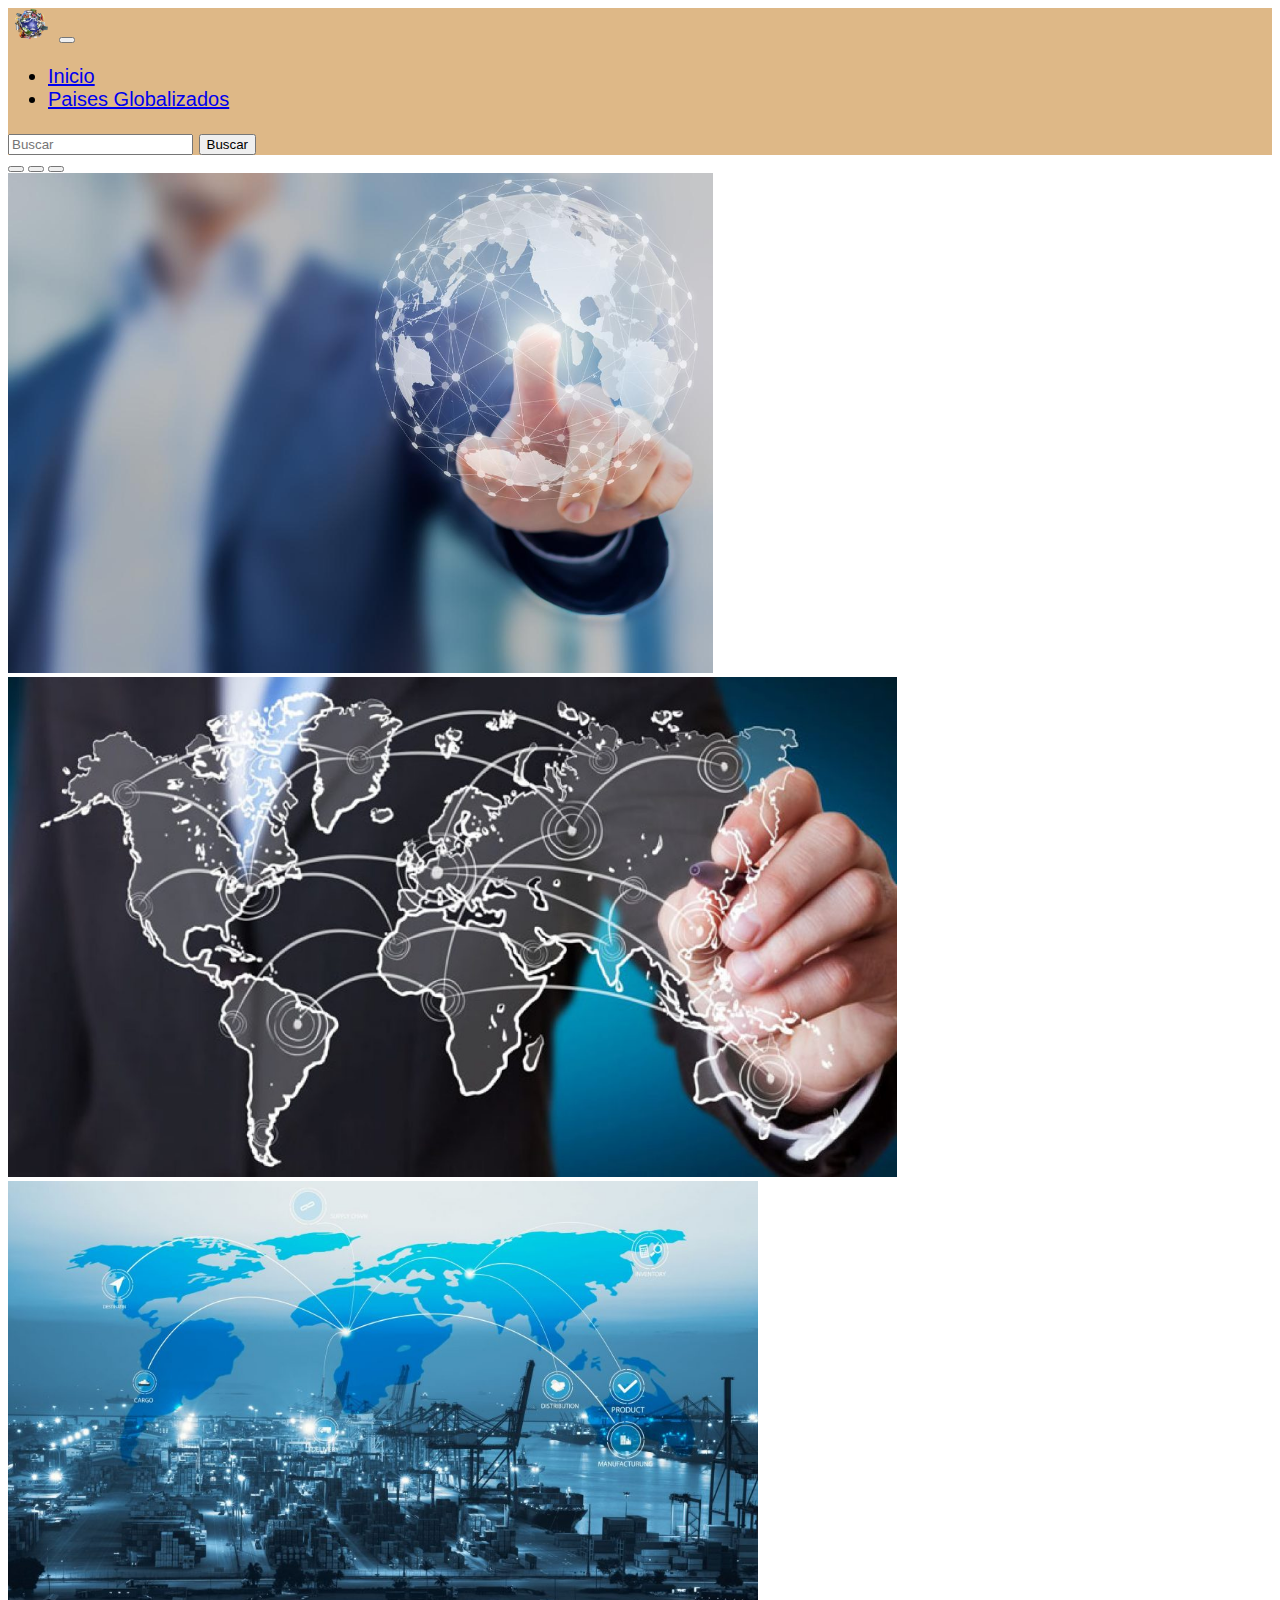
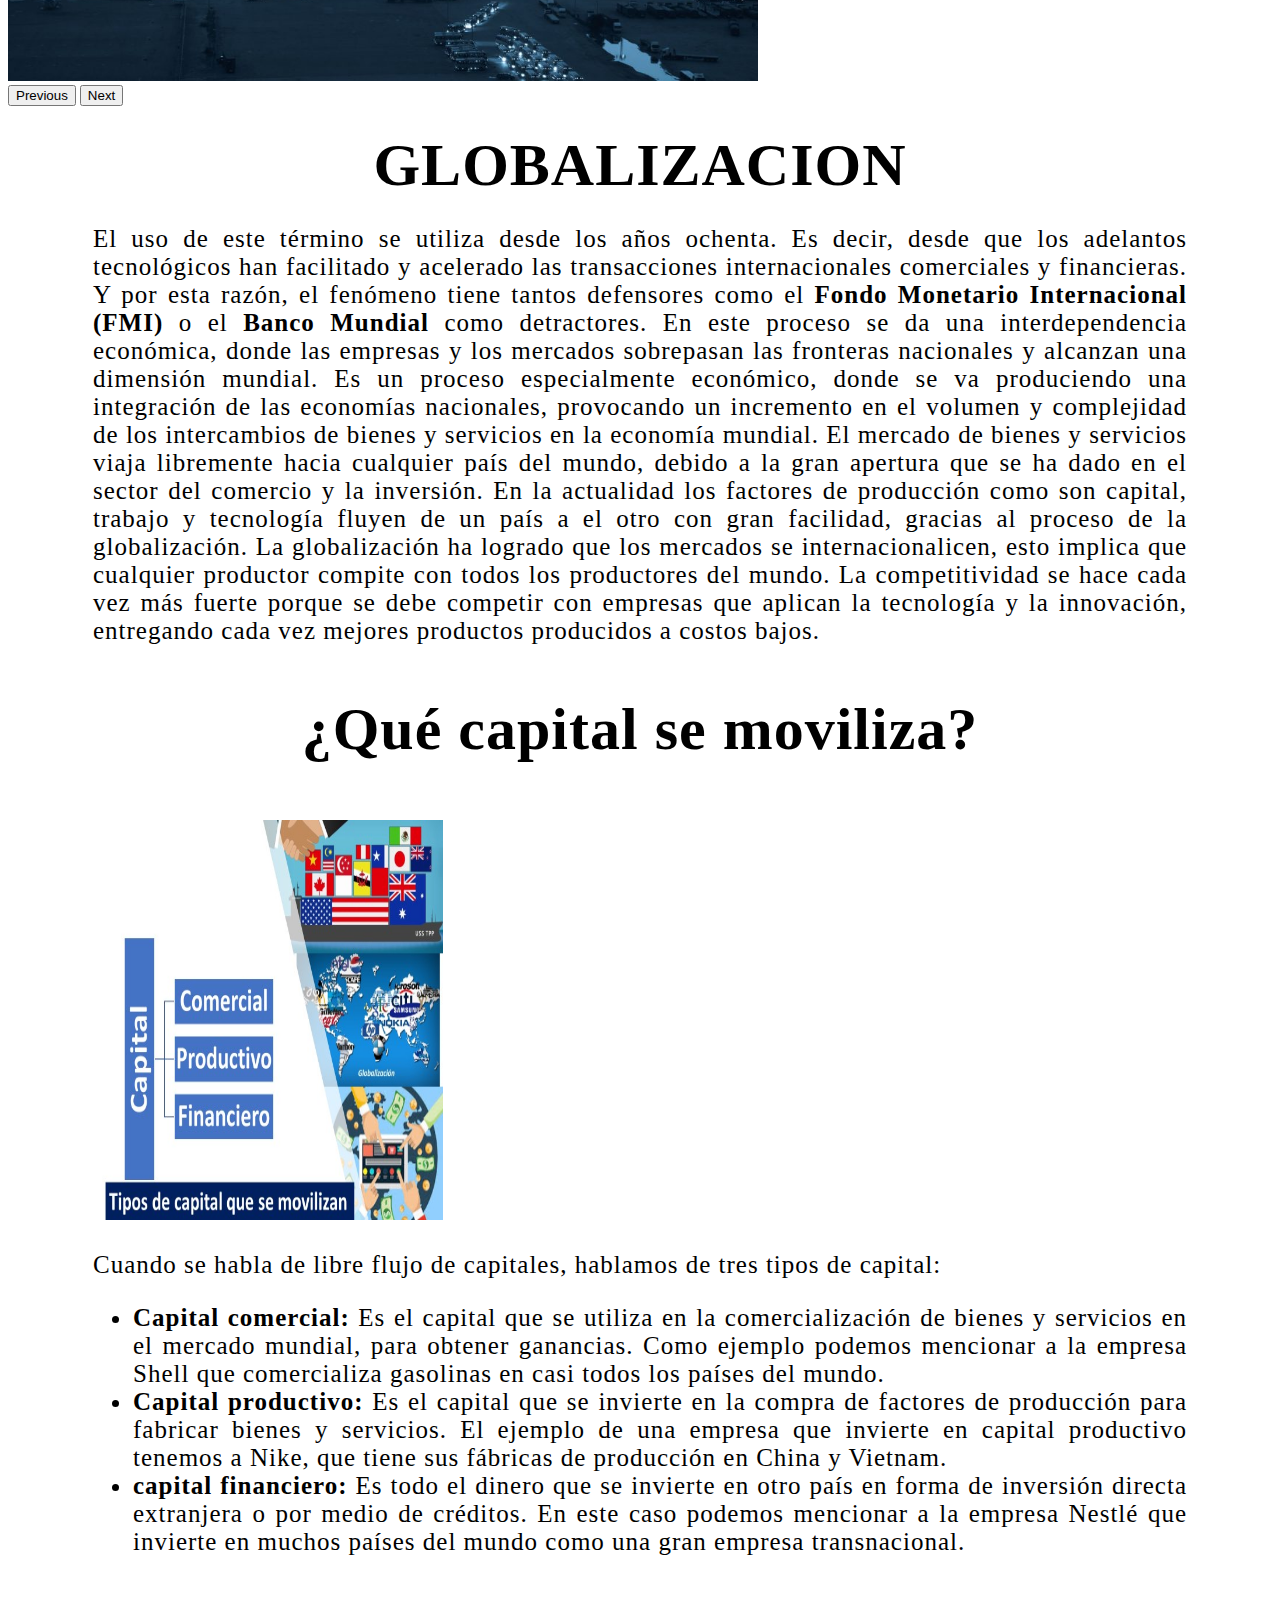
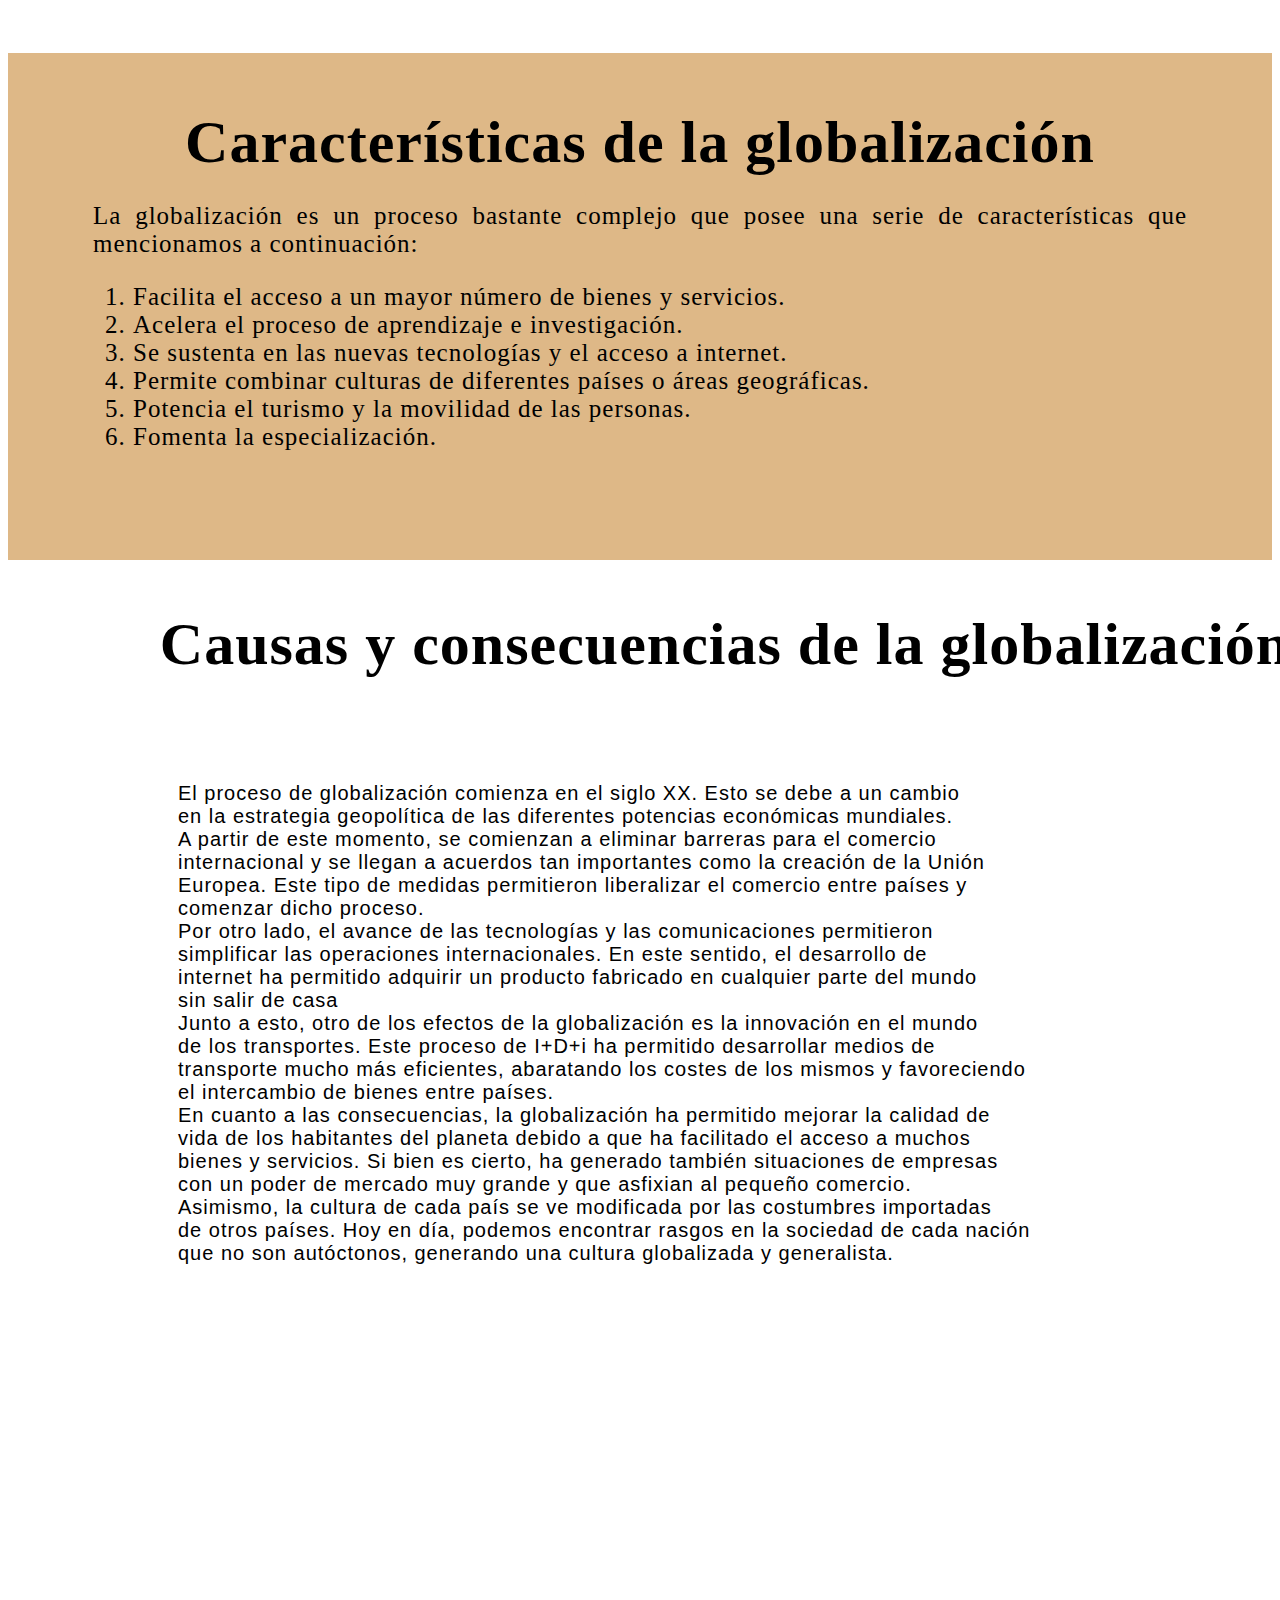
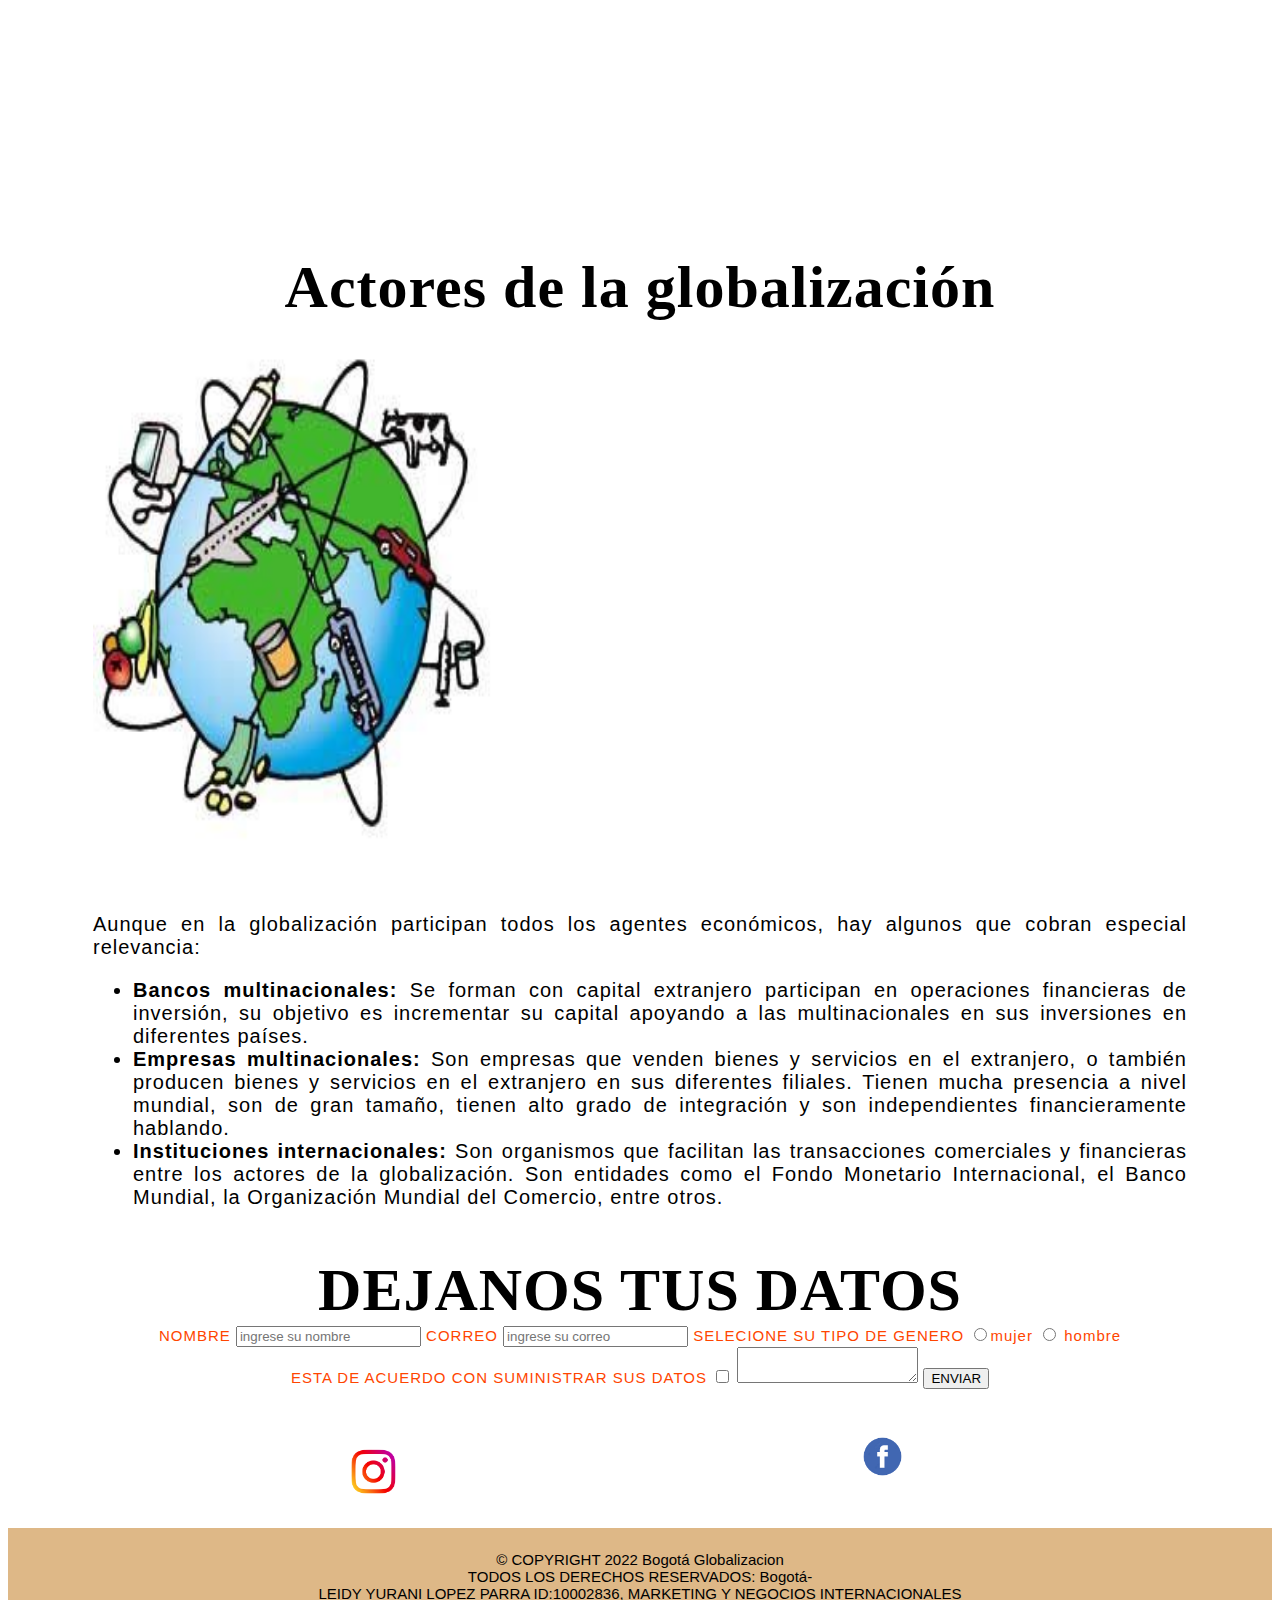
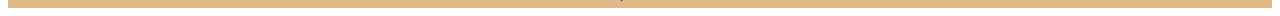
<file: ProyectoFinalUnidad2/index.html>
<!DOCTYPE html>
<html lang="español">
<!-- idioma de la pagina -->

<head>
    <meta charset="UTF-8">
    <meta http-equiv="X-UA-Compatible" content="IE=edge">
    <meta name="viewport" content="width=device-width, initial-scale=1.0">
    <title>GLOBALIZACION</title><!-- nombre del sitio web -->
    <link rel="icon" href="./logos globalizacion/imagenlogo1.png"><!-- imagenprincipaldelapagina -->
    <link href="https://cdn.jsdelivr.net/npm/bootstrap@5.2.0-beta1/dist/css/bootstrap.min.css" rel="stylesheet"
        integrity="sha384-0evHe/X+R7YkIZDRvuzKMRqM+OrBnVFBL6DOitfPri4tjfHxaWutUpFmBp4vmVor" crossorigin="anonymous"><!-- CSS only -->
    <link rel="stylesheet" href="./estilos globalizacion/estilo.css"><!-- estilosdelapaginadeglobalizacion -->


</head>

<body>


    <nav class="navbar navbar-expand-lg bg-light menu">
        <div class="container-fluid">
            <a class="navbar-brand" href="./index.html"> <img src="./logos globalizacion/iamagenlogo2.png" alt=""
                    width="45px"></a>
            <button class="navbar-toggler" type="button" data-bs-toggle="collapse"
                data-bs-target="#navbarSupportedContent" aria-controls="navbarSupportedContent" aria-expanded="false"
                aria-label="Toggle navigation">
                <span class="navbar-toggler-icon"></span>
            </button>
            <div class="collapse navbar-collapse" id="navbarSupportedContent">
                <ul class="navbar-nav me-auto mb-2 mb-lg-0">
                    <li class="nav-item">
                        <a class="nav-link active" aria-current="page" href="./index.html">Inicio</a>
                    </li>
                    <li class="nav-item ">
                        <a class="nav-link" href="./paises.html">Paises Globalizados</a>
                    </li>

                </ul>
                <form class="d-flex" role="search">
                    <input class="form-control me-2" type="search" placeholder="Buscar" aria-label="Search">
                    <button class="btn btn-outline-success" type="submit">Buscar</button>
                </form>
            </div>
        </div>
    </nav>


    <div id="carouselExampleIndicators" class="carousel slide" data-bs-ride="true">
        <div class="carousel-indicators">
            <button type="button" data-bs-target="#carouselExampleIndicators" data-bs-slide-to="0" class="active"
                aria-current="true" aria-label="Slide 1"></button>
            <button type="button" data-bs-target="#carouselExampleIndicators" data-bs-slide-to="1"
                aria-label="Slide 2"></button>
            <button type="button" data-bs-target="#carouselExampleIndicators" data-bs-slide-to="2"
                aria-label="Slide 3"></button>
        </div>
        <div class="carousel-inner">
            <div class="carousel-item active">
                <img src="./imagenes globalizacion/imagen1.jpg" class="d-block w-100" height="500px" alt="...">
            </div>
            <div class="carousel-item">
                <img src="./imagenes globalizacion/imagen2.jpg" class="d-block w-100" height="500px" alt="...">
            </div>
            <div class="carousel-item">
                <img src="./imagenes globalizacion/imagen3.jpg" class="d-block w-100" height="500px" alt="...">
            </div>
        </div>
        <button class="carousel-control-prev" type="button" data-bs-target="#carouselExampleIndicators"
            data-bs-slide="prev">
            <span class="carousel-control-prev-icon" aria-hidden="true"></span>
            <span class="visually-hidden">Previous</span>
        </button>
        <button class="carousel-control-next" type="button" data-bs-target="#carouselExampleIndicators"
            data-bs-slide="next">
            <span class="carousel-control-next-icon" aria-hidden="true"></span>
            <span class="visually-hidden">Next</span>
        </button>
    </div>


    <h1>GLOBALIZACION</h1>


    <section>
        <div class="parrafo1">

            <p> El uso de este término se utiliza desde los años ochenta. Es decir, desde que los adelantos tecnológicos
                han facilitado y acelerado las transacciones internacionales comerciales y financieras. Y por esta
                razón, el fenómeno tiene tantos defensores como el <b>Fondo Monetario Internacional (FMI)</b> o el
                <b>Banco Mundial</b>
                como detractores.

                En este proceso se da una interdependencia económica, donde las empresas y los mercados sobrepasan las
                fronteras nacionales y alcanzan una dimensión mundial.

                Es un proceso especialmente económico, donde se va produciendo una integración de las economías
                nacionales, provocando un incremento en el volumen y complejidad de los intercambios de bienes y
                servicios en la economía mundial.

                El mercado de bienes y servicios viaja libremente hacia cualquier país del mundo, debido a la gran
                apertura que se ha dado en el sector del comercio y la inversión. En la actualidad los factores de
                producción como son capital, trabajo y tecnología fluyen de un país a el otro con gran facilidad,
                gracias al proceso de la globalización.

                La globalización ha logrado que los mercados se internacionalicen, esto implica que cualquier productor
                compite con todos los productores del mundo. La competitividad se hace cada vez más fuerte porque se
                debe competir con empresas que aplican la tecnología y la innovación, entregando cada vez mejores
                productos producidos a costos bajos.
            </p>


        </div>


    </section>

    <section class="tituloclearfix">
        
     <h1>¿Qué capital se moviliza?</h1>
        

    </section>
    <br>
    <br>

    <div class="clearfix">


        <img src="./imagenes globalizacion/imagen4.jpg " height="400px" width="350px"
            class="col-md-6 float-md-end mb-3 ms-md-3" alt="...">

        <p>
            Cuando se habla de libre flujo de capitales, hablamos de tres tipos de capital:
        </p>
        <ul>
            <li> <b>Capital comercial:</b> Es el capital que se utiliza en la comercialización de bienes y servicios en
                el
                mercado mundial, para obtener ganancias. Como ejemplo podemos mencionar a la empresa Shell que
                comercializa gasolinas en casi todos los países del mundo.</li>
            <li> <b>Capital productivo:</b> Es el capital que se invierte en la compra de factores de producción para
                fabricar
                bienes y servicios. El ejemplo de una empresa que invierte en capital productivo tenemos a Nike, que
                tiene sus fábricas de producción en China y Vietnam.</li>
            <li> <b>capital financiero: </b> Es todo el dinero que se invierte en otro país en forma de inversión
                directa
                extranjera o por medio de créditos. En este caso podemos mencionar a la empresa Nestlé que invierte en
                muchos países del mundo como una gran empresa transnacional.</li>
        </ul>
    </div>
    <br>
    <br>
    <br>
    <br>



    <section class="caracteristicas">
        <h1>Características de la globalización</h1>

        <div class="items">

            <p>La globalización es un proceso bastante complejo que posee una serie de características que mencionamos a
                continuación:</p>

            <ol>
                <li>Facilita el acceso a un mayor número de bienes y servicios.</li>
                <li>Acelera el proceso de aprendizaje e investigación.</li>
                <li>Se sustenta en las nuevas tecnologías y el acceso a internet.</li>
                <li>Permite combinar culturas de diferentes países o áreas geográficas.</li>
                <li>Potencia el turismo y la movilidad de las personas.</li>
                <li>Fomenta la especialización.</li>
            </ol>
            <br>
            <br>
            <br>

        </div>



    </section>


    <article class="causas">
        <h1>Causas y consecuencias de la globalización </h1>


        <br>
        <br>

        <div class="parrafo2">


            <p>
                El proceso de globalización comienza en el siglo XX. Esto se debe a un cambio <br>
                en la estrategia geopolítica de las diferentes potencias económicas mundiales. <br>
                A partir de este momento, se comienzan a eliminar barreras para el comercio <br>
                internacional y se llegan a acuerdos tan importantes como la creación de la Unión <br>
                Europea. Este tipo de medidas permitieron liberalizar el comercio entre países y <br>
                comenzar dicho proceso. <br>
                Por otro lado, el avance de las tecnologías y las comunicaciones permitieron <br>
                simplificar las operaciones internacionales. En este sentido, el desarrollo de <br>
                internet ha permitido adquirir un producto fabricado en cualquier parte del mundo <br>
                sin salir de casa <br>
                Junto a esto, otro de los efectos de la globalización es la innovación en el mundo <br>
                de los transportes. Este proceso de I+D+i ha permitido desarrollar medios de <br>
                transporte mucho más eficientes, abaratando los costes de los mismos y favoreciendo <br>
                el intercambio de bienes entre países. <br>
                En cuanto a las consecuencias, la globalización ha permitido mejorar la calidad de <br>
                vida de los habitantes del planeta debido a que ha facilitado el acceso a muchos <br>
                bienes y servicios. Si bien es cierto, ha generado también situaciones de empresas <br>
                con un poder de mercado muy grande y que asfixian al pequeño comercio. <br>
                Asimismo, la cultura de cada país se ve modificada por las costumbres importadas <br>
                de otros países. Hoy en día, podemos encontrar rasgos en la sociedad de cada nación <br>
                que no son autóctonos, generando una cultura globalizada y generalista. <br>
            </p>

        </div>
        <br>
        <br>

        <section>

            <iframe width="800px" height="500px" src="https://www.youtube.com/embed/-y-qu8ekEe8"
                title="YouTube video player" frameborder="0"
                allow="accelerometer; autoplay; clipboard-write; encrypted-media; gyroscope; picture-in-picture"
                allowfullscreen></iframe>
        </section>

    </article>
    <br>
    <br>
    <br>

    <section class="clearfix2">
        <h1>Actores de la globalización</h1>

    </section>

    <div class="clearfix-2">

        <img src="./imagenes globalizacion/imagen5.jpg " width="400px"  height="500px" class="col-md-6 float-md-end mb-3 ms-md-3" alt="...">
        <br>
        <br>
        <br>


        <p>
            Aunque en la globalización participan todos los agentes económicos, hay algunos que cobran especial
            relevancia:
        </p>

        <ul>
            <li> <b>Bancos multinacionales:</b>  Se forman con capital extranjero participan en operaciones financieras de
                inversión, su objetivo es incrementar su capital apoyando a las multinacionales en sus inversiones en
                diferentes países.</li>
            <li> <b>Empresas multinacionales: </b> Son empresas que venden bienes y servicios en el extranjero, o también
                producen bienes y servicios en el extranjero en sus diferentes filiales. Tienen mucha presencia a nivel
                mundial, son de gran tamaño, tienen alto grado de integración y son independientes financieramente
                hablando.</li>
            <li><b>Instituciones internacionales:</b>  Son organismos que facilitan las transacciones comerciales y financieras
                entre los actores de la globalización. Son entidades como el Fondo Monetario Internacional, el Banco
                Mundial, la Organización Mundial del Comercio, entre otros.</li>
        </ul>

    </div>




    <form class="formulario">

      <h1> DEJANOS TUS DATOS</h1>
   
        <label>NOMBRE</label> 
         <input type="text" placeholder="ingrese su nombre" required> 
         <label> CORREO</label> 
         <input type="email" placeholder="ingrese su correo" required> 
         <label>SELECIONE SU TIPO DE GENERO</label>
         <input type="radio" placeholder=" seleccione" required>mujer 
         <input type="radio" placeholder=" seleccione" required> hombre
         <br>
         <label>ESTA DE ACUERDO CON SUMINISTRAR SUS DATOS</label>
         <input type="checkbox" required>
         <textarea > </textarea>  <!-- observaciones-->
         <input type="submit" value="ENVIAR">

    </form>




















    <footer>
         
    
        <div class="iconosredes">

            <div class="ajusteicono">
                <a target="_blank" href="https://www.instagram.com/globalizacionelite/"><img src="./imagenes footer/imagenfooter1.png"width="15%" height="auto" alt=""></a>
            </div>

            <div class="ajusteicono">
                <a target="_blank" href="https://www.facebook.com/groups/348811431957079/"><img src="./imagenes footer/imagenfooter3.png"width="15%" height="auto" walt=""> </a>
            </div>

            

        


        </div>

        <div class="textofooter">

            <p>
                 ©  COPYRIGHT 2022  Bogotá Globalizacion
                 <br>
                 TODOS LOS DERECHOS RESERVADOS: Bogotá-
                 <br>
                 LEIDY YURANI LOPEZ PARRA ID:10002836, MARKETING Y NEGOCIOS INTERNACIONALES
            </p>
        </div>

    </footer>

    <script src="./javaScript/script.js"></script>



    <script src="https://cdn.jsdelivr.net/npm/bootstrap@5.2.0-beta1/dist/js/bootstrap.bundle.min.js"
        integrity="sha384-pprn3073KE6tl6bjs2QrFaJGz5/SUsLqktiwsUTF55Jfv3qYSDhgCecCxMW52nD2"
        crossorigin="anonymous"></script> <!-- JavaScript Bundle with Popper -->
   

</body>

</html>
</file>
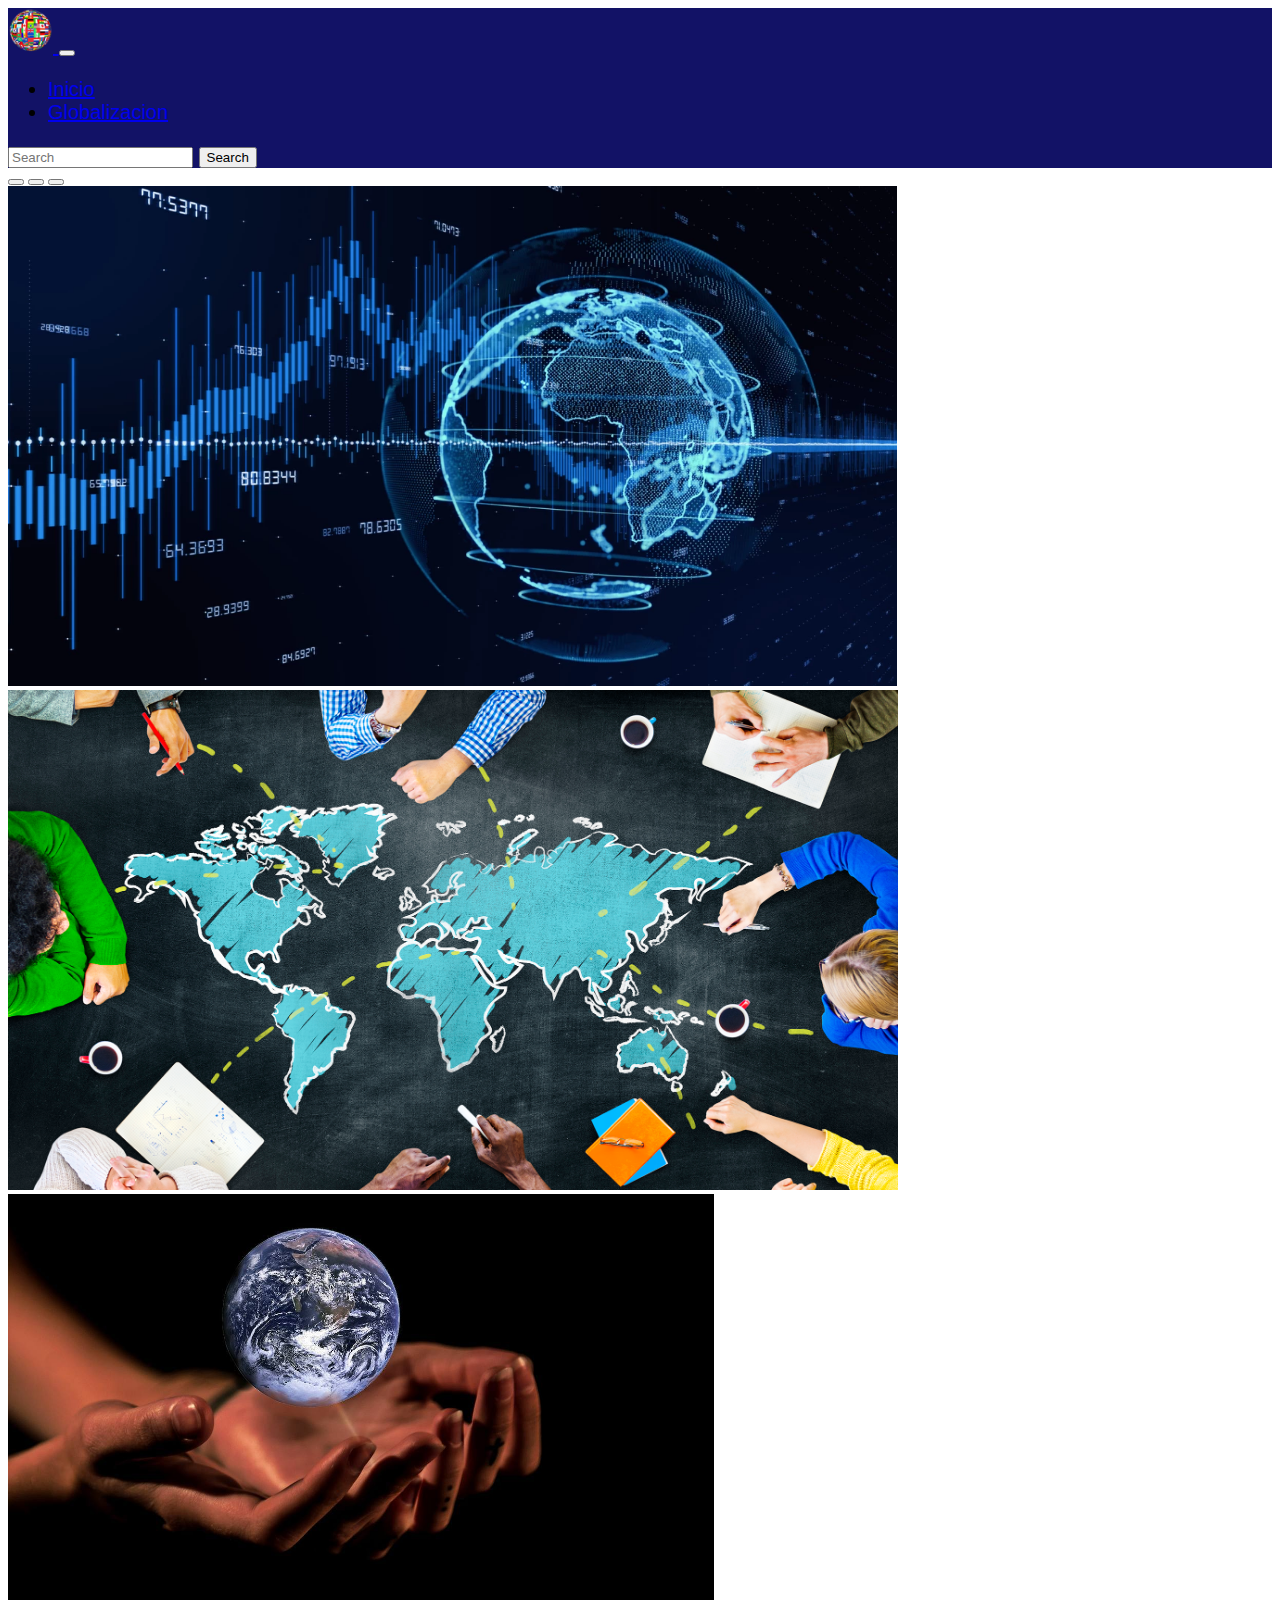
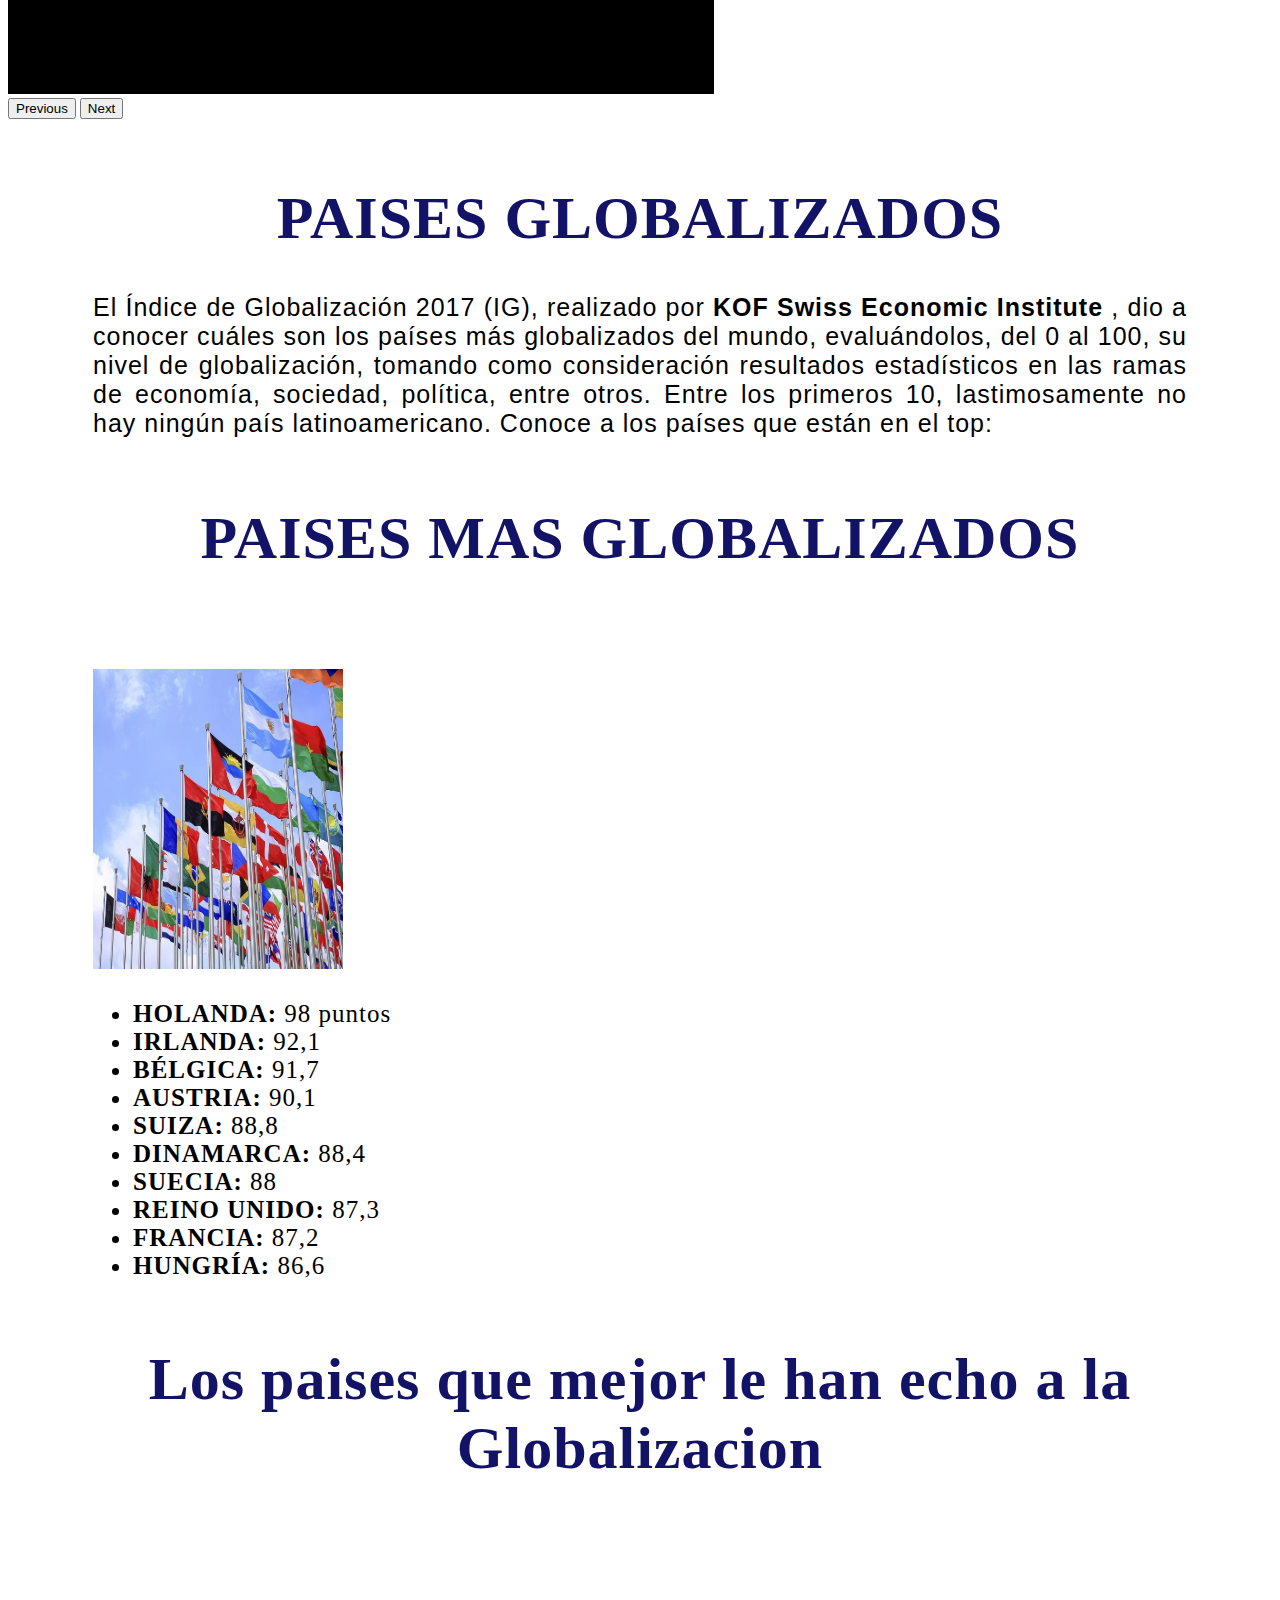
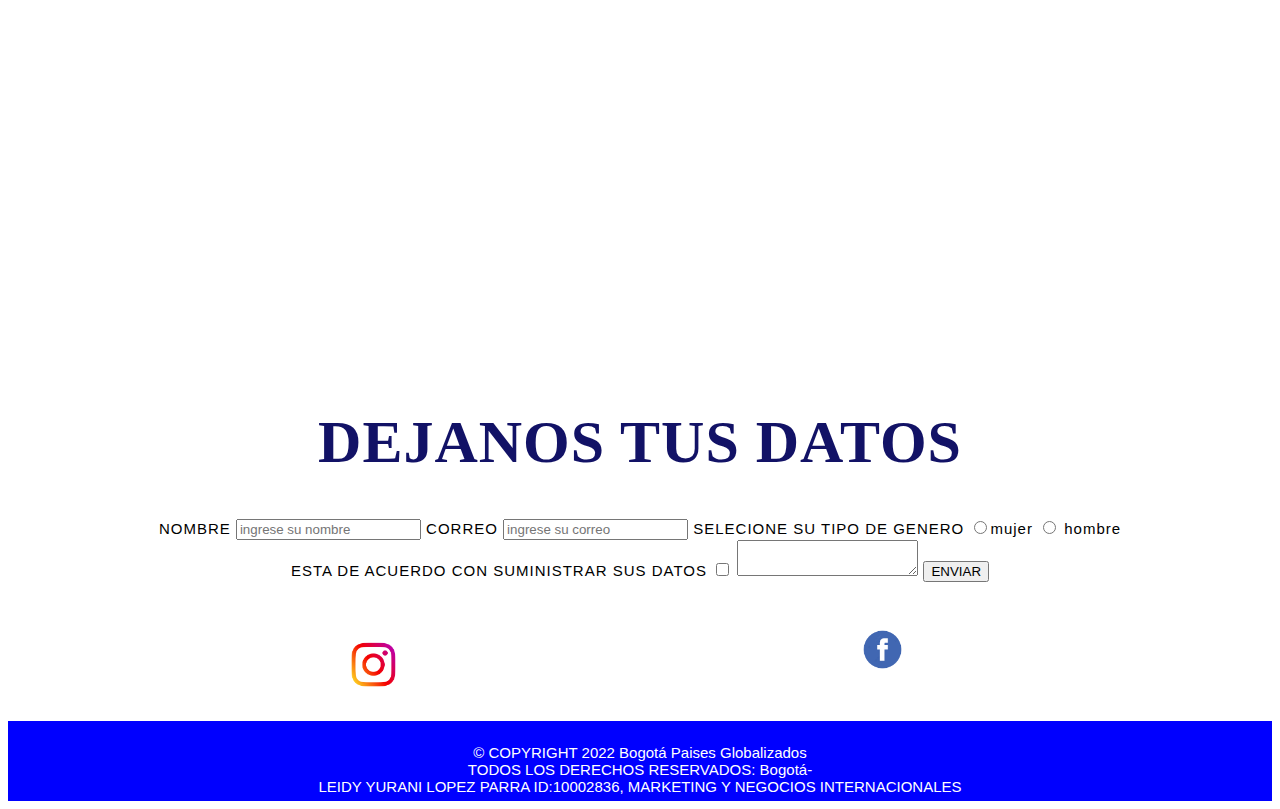
<file: ProyectoFinalUnidad2/paises.html>
<!DOCTYPE html>
<html lang="español">
<!-- idioma de la pagina -->

<head>
    <meta charset="UTF-8">
    <meta http-equiv="X-UA-Compatible" content="IE=edge">
    <meta name="viewport" content="width=device-width, initial-scale=1.0">
    <title>PAISES GLOBALIZADOS</title><!-- NOMBRE DE LA PAGINA -->
    <link rel="icon" href="./logos paises globalizados/imagenlogo1.jpg"><!-- imagendel logo de la pagina principal -->
    <link href="https://cdn.jsdelivr.net/npm/bootstrap@5.2.0-beta1/dist/css/bootstrap.min.css" rel="stylesheet"
        integrity="sha384-0evHe/X+R7YkIZDRvuzKMRqM+OrBnVFBL6DOitfPri4tjfHxaWutUpFmBp4vmVor" crossorigin="anonymous">
    <!-- CSS only -->
    <link rel="stylesheet" href="./estilos paises globalizados/paisesStyle.css">
    <!-- estilo css de paises globalizados -->
</head>

<body>

    <nav class="navbar navbar-expand-lg bg-light menu">
        <div class="container-fluid">
            <a class="navbar-brand" href="./paises.html"><img src="./logos paises globalizados/imagenlogo2.png" alt=""
                    width="45px"> </a>
            <button class="navbar-toggler" type="button" data-bs-toggle="collapse"
                data-bs-target="#navbarSupportedContent" aria-controls="navbarSupportedContent" aria-expanded="false"
                aria-label="Toggle navigation">
                <span class="navbar-toggler-icon"></span>
            </button>
            <div class="collapse navbar-collapse" id="navbarSupportedContent">
                <ul class="navbar-nav me-auto mb-2 mb-lg-0">
                    <li class="nav-item">
                        <a class="nav-link active" aria-current="page" href="./paises.html">Inicio</a>
                    </li>
                    <li class="nav-item">
                        <a class="nav-link" href="./index.html">Globalizacion</a>
                    </li>
                </ul>


                <form class="d-flex" role="search">
                    <input class="form-control me-2" type="search" placeholder="Search" aria-label="Search">
                    <button class="btn btn-outline-success" type="submit">Search</button>
                </form>
            </div>
        </div>
    </nav>

    <div id="carouselExampleIndicators" class="carousel slide" data-bs-ride="true">
        <div class="carousel-indicators">
            <button type="button" data-bs-target="#carouselExampleIndicators" data-bs-slide-to="0" class="active"
                aria-current="true" aria-label="Slide 1"></button>
            <button type="button" data-bs-target="#carouselExampleIndicators" data-bs-slide-to="1"
                aria-label="Slide 2"></button>
            <button type="button" data-bs-target="#carouselExampleIndicators" data-bs-slide-to="2"
                aria-label="Slide 3"></button>
        </div>
        <div class="carousel-inner">
            <div class="carousel-item active">
                <img src="./imagenes paises globalizados/imagen1.webp" class="d-block w-100" height="500px" alt="...">
            </div>
            <div class="carousel-item">
                <img src="./imagenes paises globalizados/imagen2.jpg" class="d-block w-100" height="500px" alt="...">
            </div>
            <div class="carousel-item">
                <img src="./imagenes paises globalizados/imagen3.jpg" class="d-block w-100" height="500px" alt="...">
            </div>
        </div>
        <button class="carousel-control-prev" type="button" data-bs-target="#carouselExampleIndicators"
            data-bs-slide="prev">
            <span class="carousel-control-prev-icon" aria-hidden="true"></span>
            <span class="visually-hidden">Previous</span>
        </button>
        <button class="carousel-control-next" type="button" data-bs-target="#carouselExampleIndicators"
            data-bs-slide="next">
            <span class="carousel-control-next-icon" aria-hidden="true"></span>
            <span class="visually-hidden">Next</span>
        </button>
    </div>

    <h1>PAISES GLOBALIZADOS</h1>

    <section class="paisesglobalizados">

        <div class="parrafo1">
            <p>El Índice de Globalización 2017 (IG), realizado por <b>KOF Swiss Economic Institute</b> , dio a conocer
                cuáles
                son los países más globalizados del mundo, evaluándolos, del 0 al 100, su nivel de globalización,
                tomando como consideración resultados estadísticos en las ramas de economía, sociedad, política, entre
                otros.

                Entre los primeros 10, lastimosamente no hay ningún país latinoamericano. Conoce a los países que están
                en el top:</p>
        </div>
    </section>

    <section class="titulo2">
        <h1>PAISES MAS GLOBALIZADOS</h1>

    </section>




    <div class="clearfix">

        <br>
        <br>

        <img src="./imagenes paises globalizados/imagen4.webp" height="300px" width="250px"
            class="col-md-6 float-md-end mb-3 ms-md-3" alt="...">

        <ul>
            <li><b>HOLANDA:</b> 98 puntos</li>
            <li><b>IRLANDA:</b> 92,1</li>
            <li><b>BÉLGICA: </b> 91,7</li>
            <li><b>AUSTRIA:</b> 90,1</li>
            <li><b> SUIZA:</b> 88,8</li>
            <li><b> DINAMARCA:</b> 88,4</li>
            <li><b>SUECIA:</b> 88</li>
            <li><b>REINO UNIDO:</b> 87,3</li>
            <li><b>FRANCIA:</b> 87,2</li>
            <li><b>HUNGRÍA:</b> 86,6</li>


        </ul>

    </div>

    <section class="video">

        <h1>Los paises que mejor le han echo a la Globalizacion</h1>
        <br>
        <br>
        <br>

        <iframe width="640" height="360" src="https://www.youtube.com/embed/s1V6Bi_Gj9A" title="YouTube video player"
            frameborder="0"
            allow="accelerometer; autoplay; clipboard-write; encrypted-media; gyroscope; picture-in-picture"
            allowfullscreen></iframe>


    </section>

    <form class="formulario">

        <h1> DEJANOS TUS DATOS</h1>
     
          <label>NOMBRE</label> 
           <input type="text" placeholder="ingrese su nombre" required> 
           <label> CORREO</label> 
           <input type="email" placeholder="ingrese su correo" required> 
           <label>SELECIONE SU TIPO DE GENERO</label>
           <input type="radio" placeholder=" seleccione" required>mujer 
           <input type="radio" placeholder=" seleccione" required> hombre
           <br>
           <label>ESTA DE ACUERDO CON SUMINISTRAR SUS DATOS</label>
           <input type="checkbox" required>
           <textarea > </textarea>  <!-- observaciones-->
           <input type="submit" value="ENVIAR">
  
      </form>

      <footer>
         
        <div class="iconosredes">

            <div class="ajusteicono">
                <a target="_blank" href="https://www.instagram.com/globalizacionelite/"><img src="./imagenes footer/imagenfooter1.png"width="15%" height="auto" alt=""></a>
            </div>

            <div class="ajusteicono">
                <a target="_blank" href="https://www.facebook.com/groups/348811431957079/"><img src="./imagenes footer/imagenfooter3.png"width="15%" height="auto" walt=""> </a>
            </div>

            

        


        </div>

        <div class="textofooter">

            <p>
                 ©  COPYRIGHT 2022  Bogotá Paises Globalizados
                 <br>
                 TODOS LOS DERECHOS RESERVADOS: Bogotá-
                 <br>
                 LEIDY YURANI LOPEZ PARRA ID:10002836, MARKETING Y NEGOCIOS INTERNACIONALES
            </p>
        </div>

    </footer>





















    <script src="https://cdn.jsdelivr.net/npm/bootstrap@5.2.0-beta1/dist/js/bootstrap.bundle.min.js"
        integrity="sha384-pprn3073KE6tl6bjs2QrFaJGz5/SUsLqktiwsUTF55Jfv3qYSDhgCecCxMW52nD2"
        crossorigin="anonymous"></script> <!-- JavaScript Bundle with Popper -->

</body>

</html>
</file>
<file: ProyectoFinalUnidad2/estilos globalizacion/estilo.css>
.menu{
    background: burlywood !important;
    color: black !important;
    font-family:Verdana, Geneva, Tahoma, sans-serif!important;
    font-size: 20px !important;
    
}

*{
    box-sizing: border-box;
  
}


.parrafo1{
    
    letter-spacing: 1px;
    font-family: 'Times New Roman', Times, serif;
    color: black;
    font-size: 25px;
    text-align: justify;
    margin-top: 20px;
    margin-left: 85px;
    margin-right: 85px;
}

h1{
    font-size: 60px;
    letter-spacing: 1px;
    margin: 0;
    padding-top: 25px;
    text-align: center;
    font-family: 'Times New Roman', Times, serif;
    color: black;
}
.tituloclearfix{
    font-size: 50px;
    letter-spacing: 1px;
    margin: 0;
    text-align: center;
    font-family: 'Times New Roman', Times, serif;
    color: black;
}
.clearfix{
    margin-left: 85px !important;
    margin-right: 85px !important;
    letter-spacing: 1px !important;
    font-family: 'Times New Roman', Times, serif !important;
    color: black !important;
    font-size: 25px !important;
    text-align: justify !important;
    margin-top: 20px !important;
}

.caracteristicas{
    font-size: 60px;
    letter-spacing: 1px;
    padding-top: 30px;
    text-align: center;
    font-family: 'Times New Roman', Times, serif;
    color: black;
    background: burlywood;

}

.items{
    margin-left: 85px;
    margin-right: 85px; 
    letter-spacing: 1px; 
    font-family: 'Times New Roman', Times, serif;
    color: black;
    font-size: 25px ;
    text-align: justify;
    margin-top: 20px;

}
.causas{
    width: 100%;
    display: inline-block; 
    font-size: 30px;
    letter-spacing: 1px;
   margin-left: 85px;
   margin-right: 85px;
    padding-top: 25px;
    text-align: center;
    color:black;
    font-family: Arial, Helvetica, sans-serif;
    background-attachment: fixed;
    background-size: 50%;
   
}

.parrafo2{
    letter-spacing: 1px;
    font-family: Arial, Helvetica, sans-serif;
    color: #000000;
    text-align:left;
    margin-left: 85px;
    margin-right: 85px;
    margin-top: 15px;
    float: left;
    font-size: 20px;
}

.clearfix2{
    font-size: 50px;
    letter-spacing: 1px;
    margin: 0;
    text-align: center;
    font-family: 'Times New Roman', Times, serif;
    color: black;
}
    
.clearfix-2{
    margin-left: 85px !important;
    margin-right: 85px !important;
    letter-spacing: 1px !important;
    font-family:Verdana, Geneva, Tahoma, sans-serif!important;
    color: black !important;
    font-size: 20px !important;
    text-align: justify !important;
    margin-top: 20px !important;
}
.footer{
    width: 100%;
  
    
}

.iconosredes{
text-align: center;


}

.ajusteicono{
    display:inline-block ;
    margin: 30px 15px;
    

}

.textofooter{
   padding-top: 8px ;
   width: 100%;
   font-family: Arial, Helvetica, sans-serif;
   text-align: center;
   color: black;
   font-size: 15px;
   background: burlywood;
   height: 80px;


}
.formulario{
    width: 100%;
    display: inline-block;
    font-size: 15px;
    letter-spacing: 1px;
    margin: 0;
    padding-top: 2px;
    text-align: center;
    color: orangered;
    font-family: Arial, Helvetica, sans-serif;
    background-attachment: fixed;
    background-size: 50%;
}
</file>
<file: ProyectoFinalUnidad2/estilos paises globalizados/paisesStyle.css>
.menu{
    background: rgb(18, 18, 102)!important;
    color: black!important;
    font-family: Verdana, Geneva, Tahoma, sans-serif!important;
    font-size: 20px!important;

}

*{
    box-sizing: border-box;
}

h1{
    font-size: 60px;
    padding-top: 25px;
    text-align: center;
    color: rgb(18, 18, 102);
    font-family: 'Times New Roman', Times, serif;
    letter-spacing: 1px;

}
.paisesglobalizados{
    margin-left: 85px;
    margin-right: 85px;
    margin-top: 25px;

}

.parrafo1{
    font-family:Arial, Helvetica, sans-serif;
    color: black;
    font-size: 25px;
    text-align: justify;
    margin-top: 20px;
    letter-spacing: 1px;
}
.clearfix{
    font-family:'Times New Roman', Times, serif !important;
    color: black !important;
    font-size: 25px !important;
    text-align: justify !important;
    margin-top: 25px !important;
    letter-spacing: 1px !important;
    margin-right: 85px !important;
    margin-left: 85px !important;
}
titulo2{
font-size: 40px;
letter-spacing: 1px;
text-align: center;
font-family: Verdana, Geneva, Tahoma, sans-serif;
color: darkblue;
}

.video{
    margin-right: 85px;
    margin-left: 85px;
    text-align: center;
    
}
.footer{
    width: 100%;
  
    
}

.iconosredes{
text-align: center;


}

.ajusteicono{
    display:inline-block ;
    margin: 30px 15px;
    

}

.textofooter{
   padding-top: 8px ;
   width: 100%;
   font-family: Arial, Helvetica, sans-serif;
   text-align: center;
   color: white;
   font-size: 15px;
   background: blue;
   height: 80px;


}
.formulario{
    width: 100%;
    display: inline-block;
    font-size: 15px;
    letter-spacing: 1px;
    margin: 0;
    padding-top: 2px;
    text-align: center;
    color: black;
    font-family: Arial, Helvetica, sans-serif;
    background-attachment: fixed;
    background-size: 50%;
}
</file>
